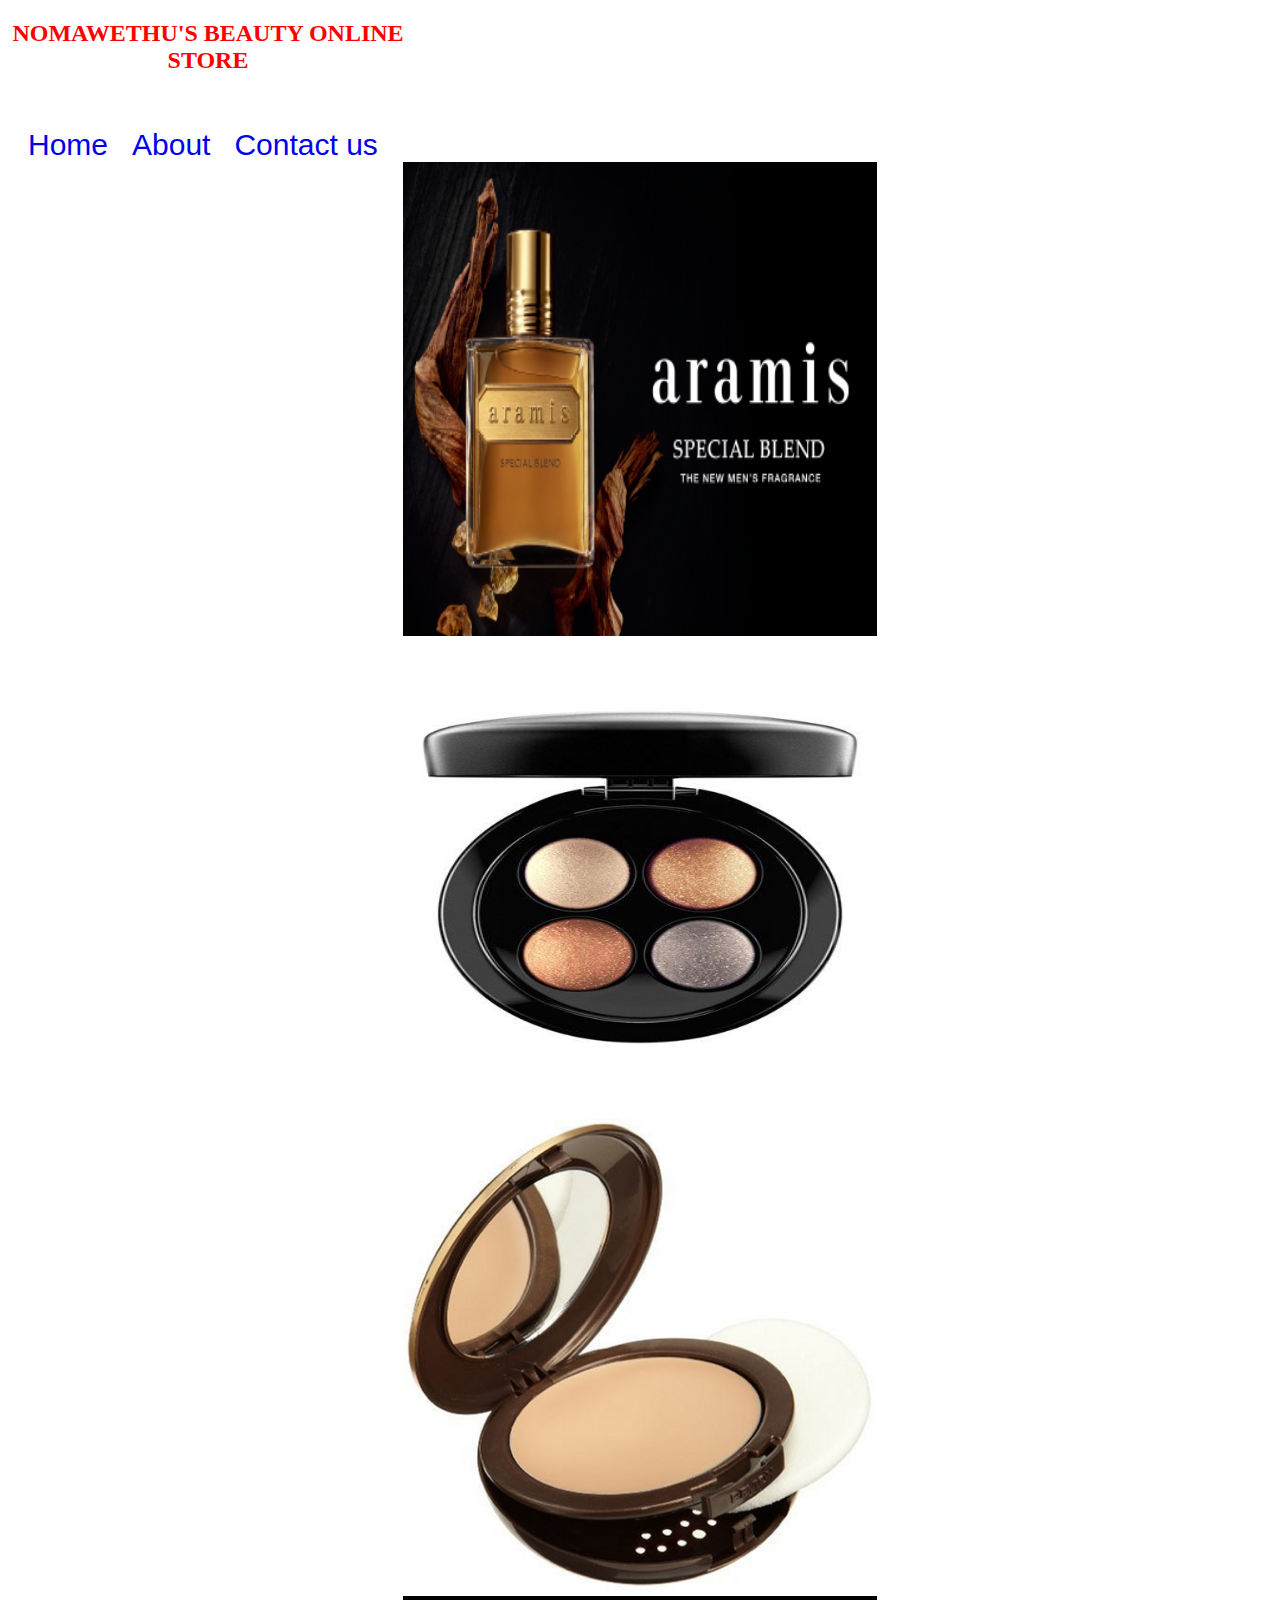
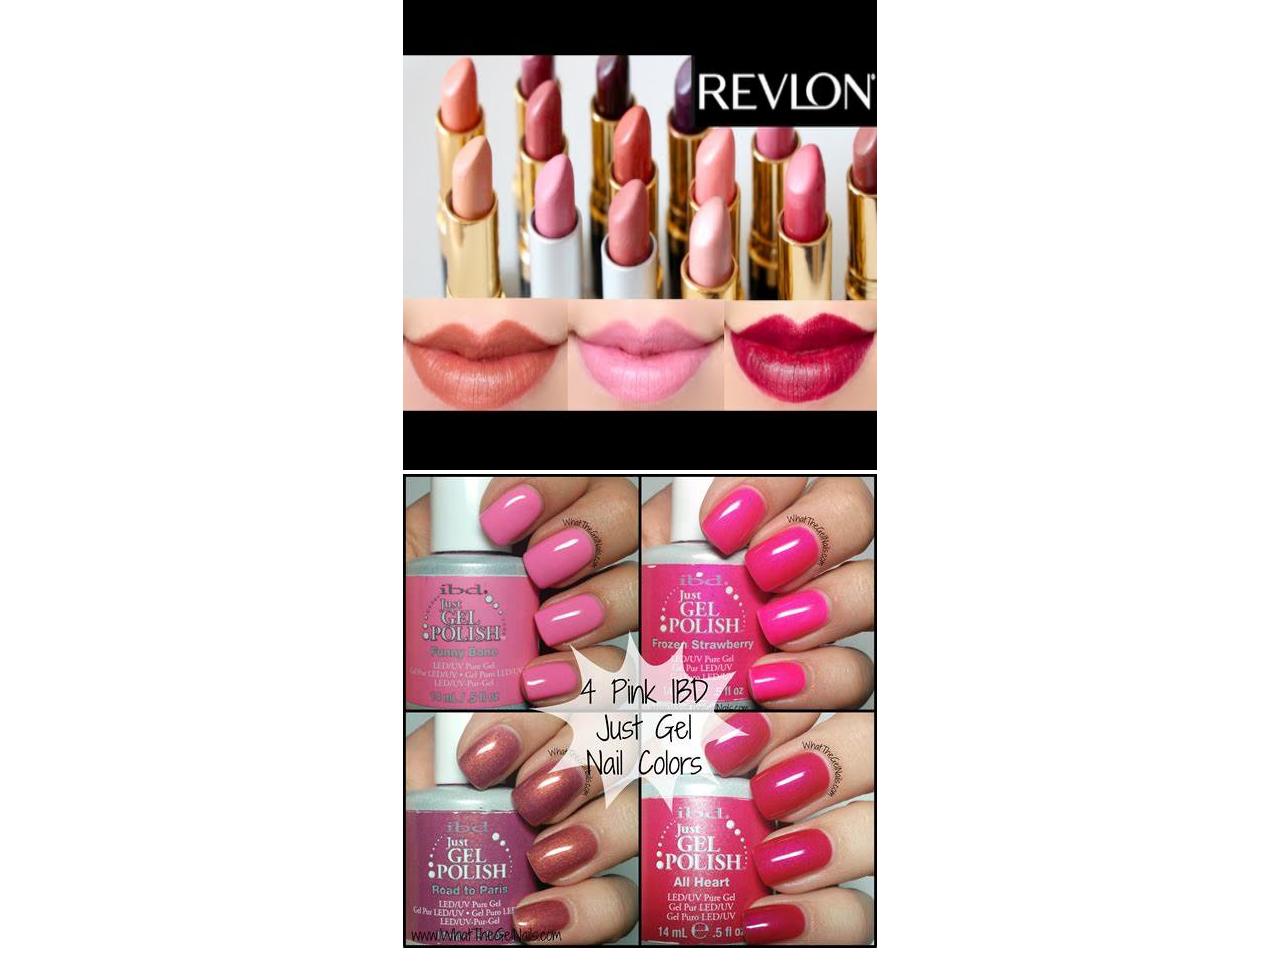
<file: index.html>
<!DOCTYPE html>
<html>
    <head>
         <link rel="stylesheet" href="style.css">
    </head>
    <body>
         <div id="menu">
             <center><b><font size="5" color="red">NOMAWETHU'S BEAUTY ONLINE STORE</font></b></center>
               <br/><br/><br/>
              <a href="index.html">Home</a>
              <a href="about.html">About</a>
              <a href="contact%20us.html">Contact us</a>
        </div>
    </body>
        <div class="gallery">
            <center><a href="cologne.html"><img src="images/cologne%201.png" height="474" width="474"/></a></center>
            <center><a href="eyeshadow.html"><img src="images/eyeshadow%201.jpg" height="474" width="474"/></a></center>
            <center><a href="facepowder.html"><img src="images/face%20powder%201.jpg" height="474" width="474"/></a></center>
            <center><a href="lipstick.html"><img src="images/lipstick%201.jpg" height="474" width="474"/></a></center>
            <center><a href="nail.html"><img src="images/nail%201.jpg" height="474" width="474"/></a></center>
       </div>
</html>
</file>
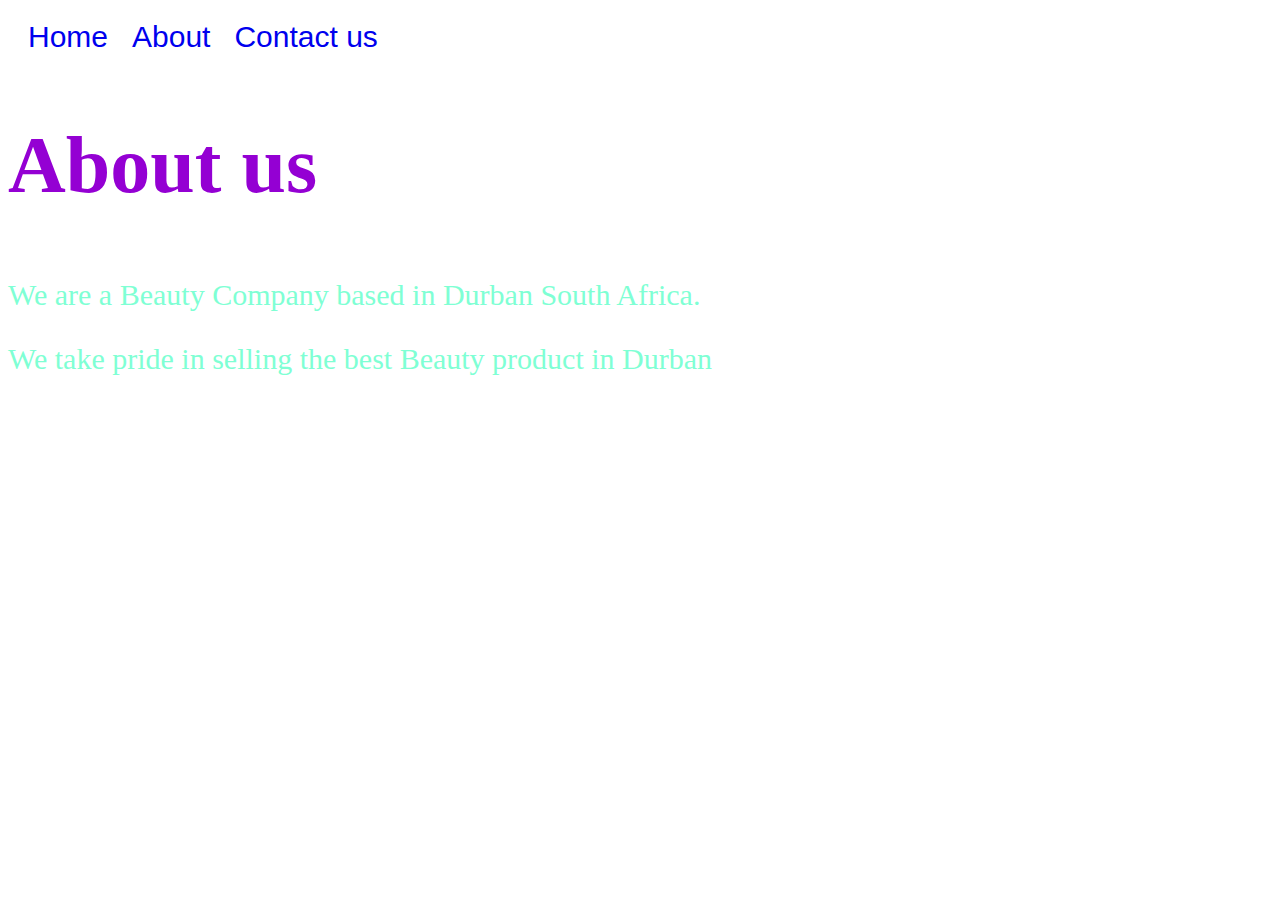
<file: about.html>
<!DOCTYPE html>
<html>
    <head>
        <link rel="stylesheet" href="style.css">
    </head>
    <body>
        <div id="menu">
              <a href="index.html">Home</a>
              <a href="about.html">About</a>
              <a href="contact%20us.html">Contact us</a>
        
        </div>        
        <h2>About us</h2>
        <p>We are a Beauty  Company based in Durban South Africa.</p>
        <p>We take pride in selling the best Beauty product in Durban</p> 
    </body>
</html>
</file>
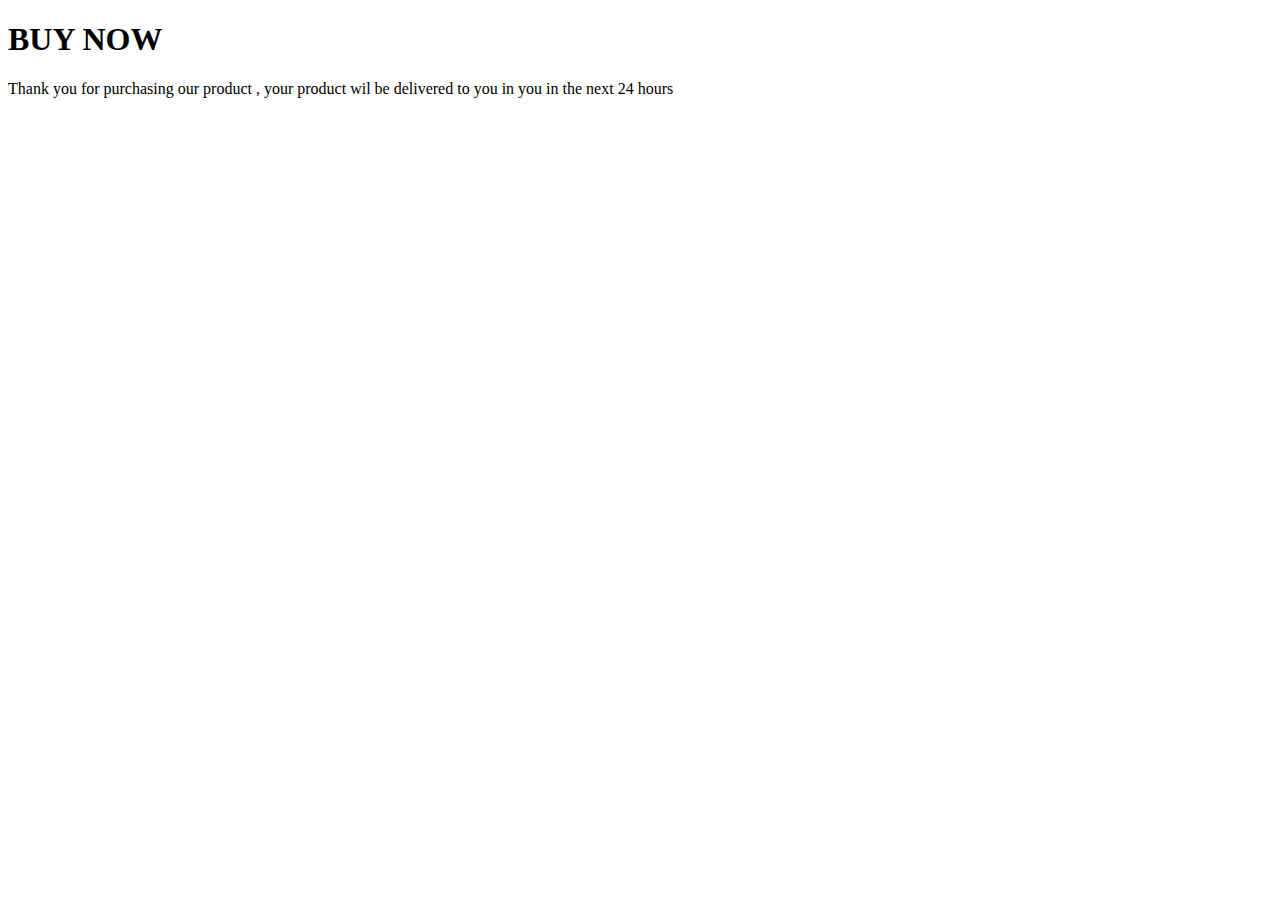
<file: buy now.html>
<!DOCTYPE html>
<html>
     <head>
    
    </head>
    <body>
    <h1>BUY NOW</h1>
        <p>Thank you for purchasing our product , your product wil be delivered to you in you in the next 24 hours</p>
    </body>
</html>
</file>
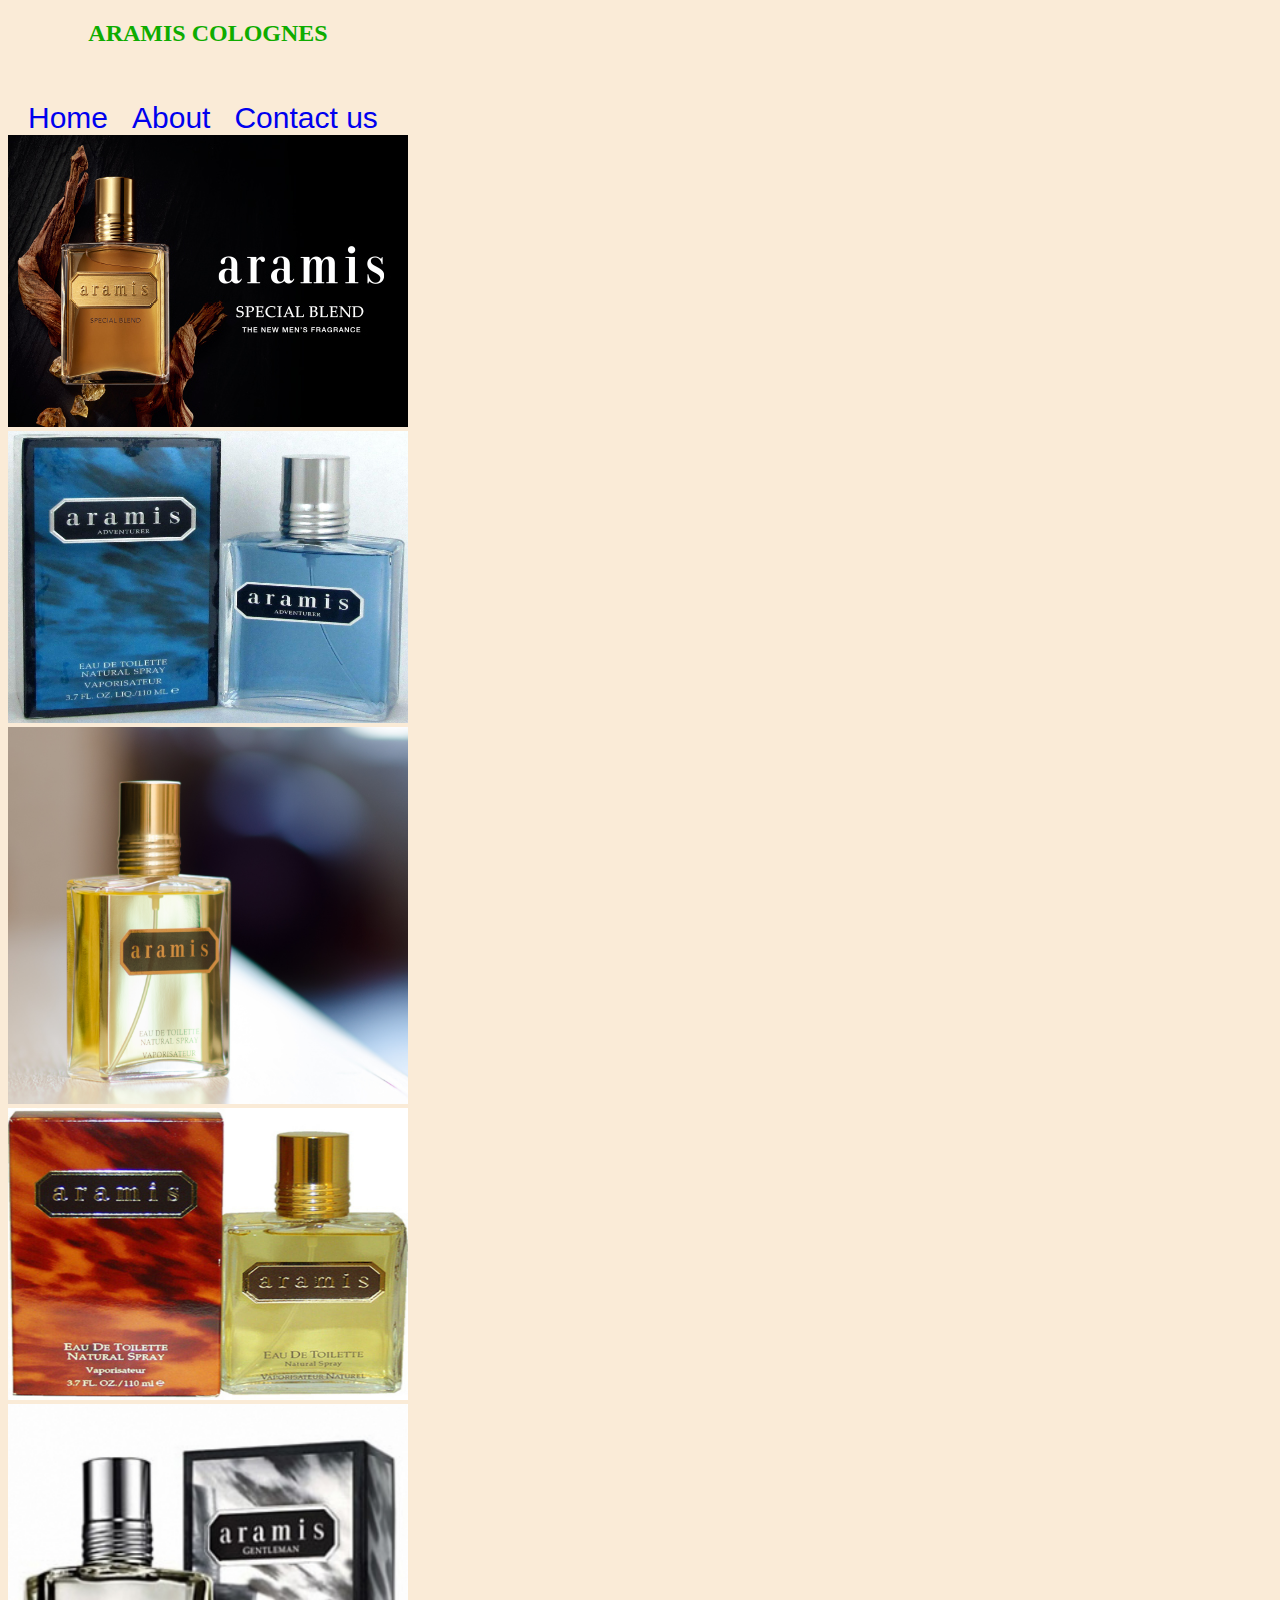
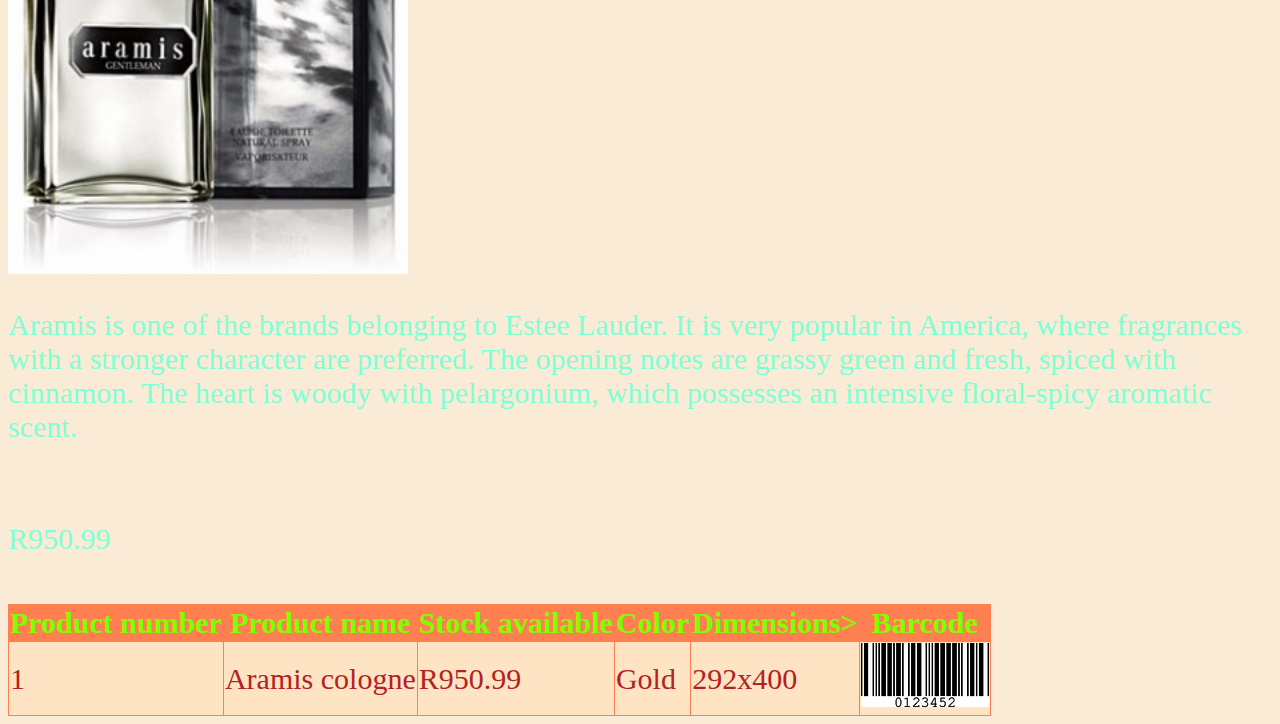
<file: cologne.html>
<!DOCTYPE html>
<html>
    <head>
         <link rel="stylesheet" href="style.css">
    </head>
    <body>
         <div id="menu">
             <center><b><font size="5" color="peach">ARAMIS COLOGNES</font></b></center>
               <br/><br/><br/>
              <a href="index.html">Home</a>
              <a href="about.html">About</a>
              <a href="contact%20us.html">Contact us</a>
         </div>
     <style>
         body{
             background-color: antiquewhite;
         } 
     </style>
        <div class="gallery">
            <img src="images/cologne%201.png"/>
            <br/>
            <img src="images/cologne%202.jpeg" height="292" width="400"/>
            <br/>
            <img src="images/cologne%203.jpg" heigth="292" width="400"/>
            <br/>
            <img src="images/cologne%204.jpg" height="292" width="400"/>
            <br/>
            <img src="images/cologne%205.jpg" heigth="292" width="400"/>
            <p>Aramis is one of the brands belonging to Estee Lauder. It is very popular in America, where fragrances with a stronger character are preferred. The opening notes are grassy green and fresh, spiced with cinnamon. The heart is woody with pelargonium, which possesses an intensive floral-spicy aromatic scent.</p>
            <br>
            <p>R950.99</p>
            <br>
            <table border="1">
              <tr>
                  <th>Product number</th>
                  <th>Product name</th>
                  <th>Stock available</th>
                  <th>Color</th>
                  <th>Dimensions></th>
                  <th>Barcode</th>
             </tr>
             <tr>
                  <td>1</td>
                  <td>Aramis cologne</td>
                  <td>R950.99</td>
                  <td>Gold</td>
                  <td>292x400</td>
                  <td><img src="images/barcode%201%20.png"></td>
             </tr>
            </table>        
       </div>
    </body>
</html>
</file>
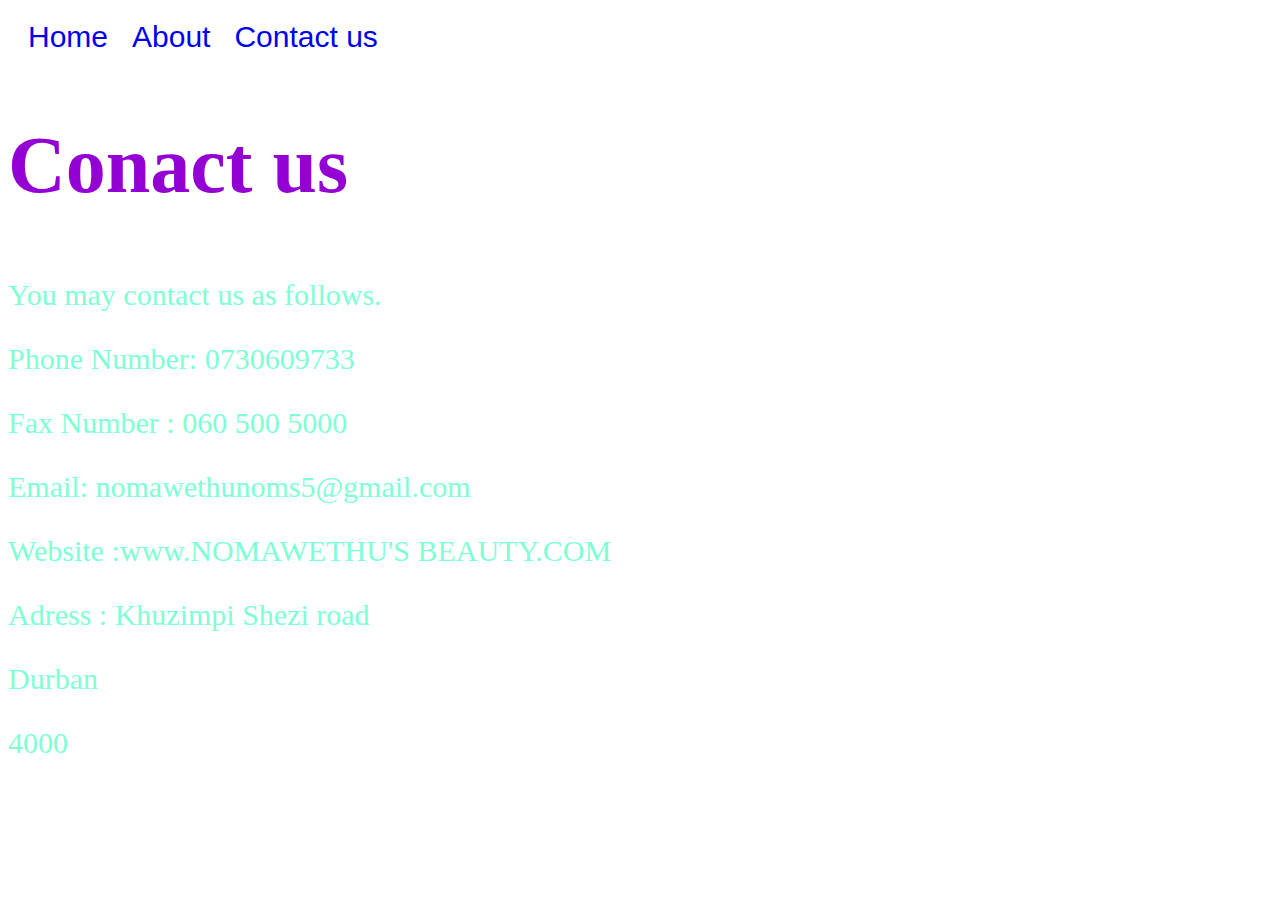
<file: contact us.html>
<!DOCTYPE html>
<html>
    <head>
        <link rel="stylesheet" href="style.css">
    </head>
    <body>
        <div id="menu">
            <a href="index.html">Home</a>  
            <a href="about.html">About</a>
            <a href="contact%20us.html">Contact us</a>
        </div>
        <h2>Conact us</h2>
        <p>You may contact us as follows.</p>
        <p>Phone Number: 0730609733</p>
        <p>Fax Number :  060 500 5000</p>
        <p>Email: nomawethunoms5@gmail.com</p>
        <p> Website :www.NOMAWETHU'S BEAUTY.COM</p>
        <p>Adress : Khuzimpi Shezi road</p>
        <p>Durban</p>
        <p>4000</p>
    </body>
</html>
</file>
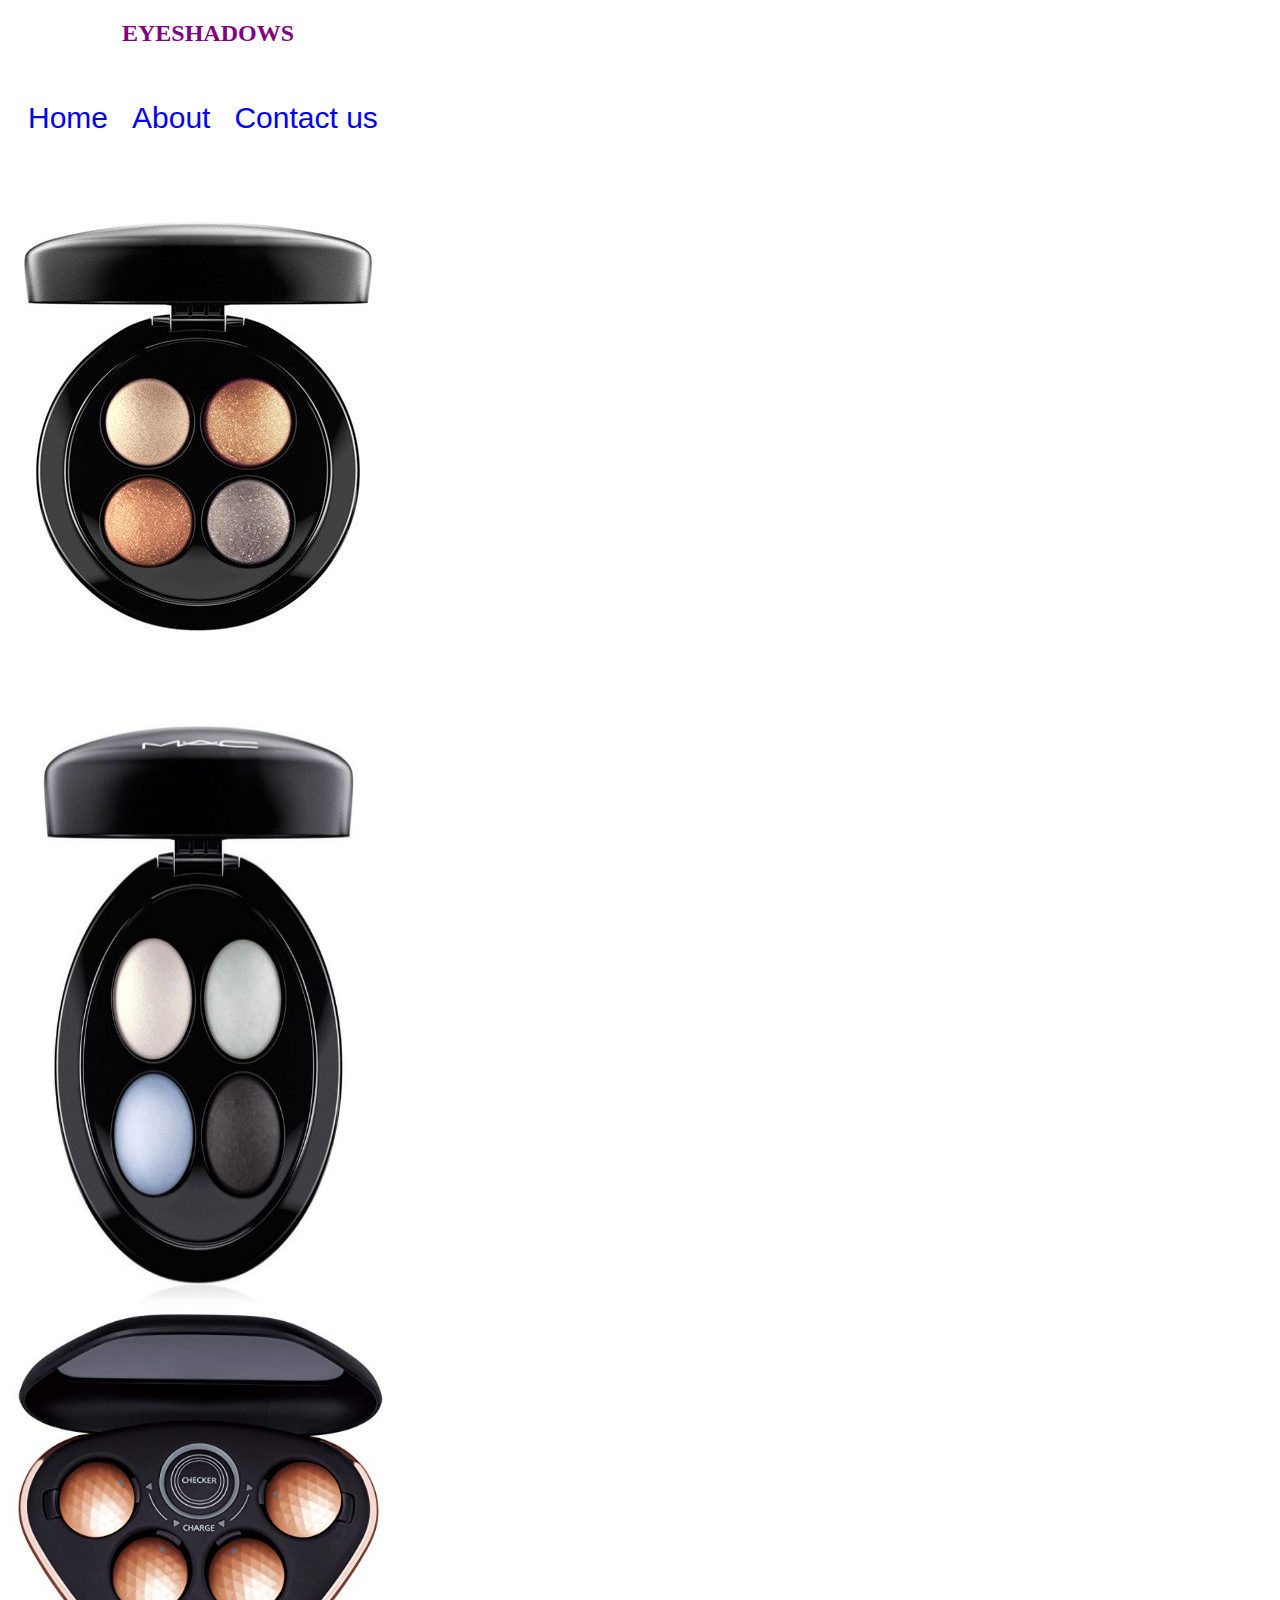
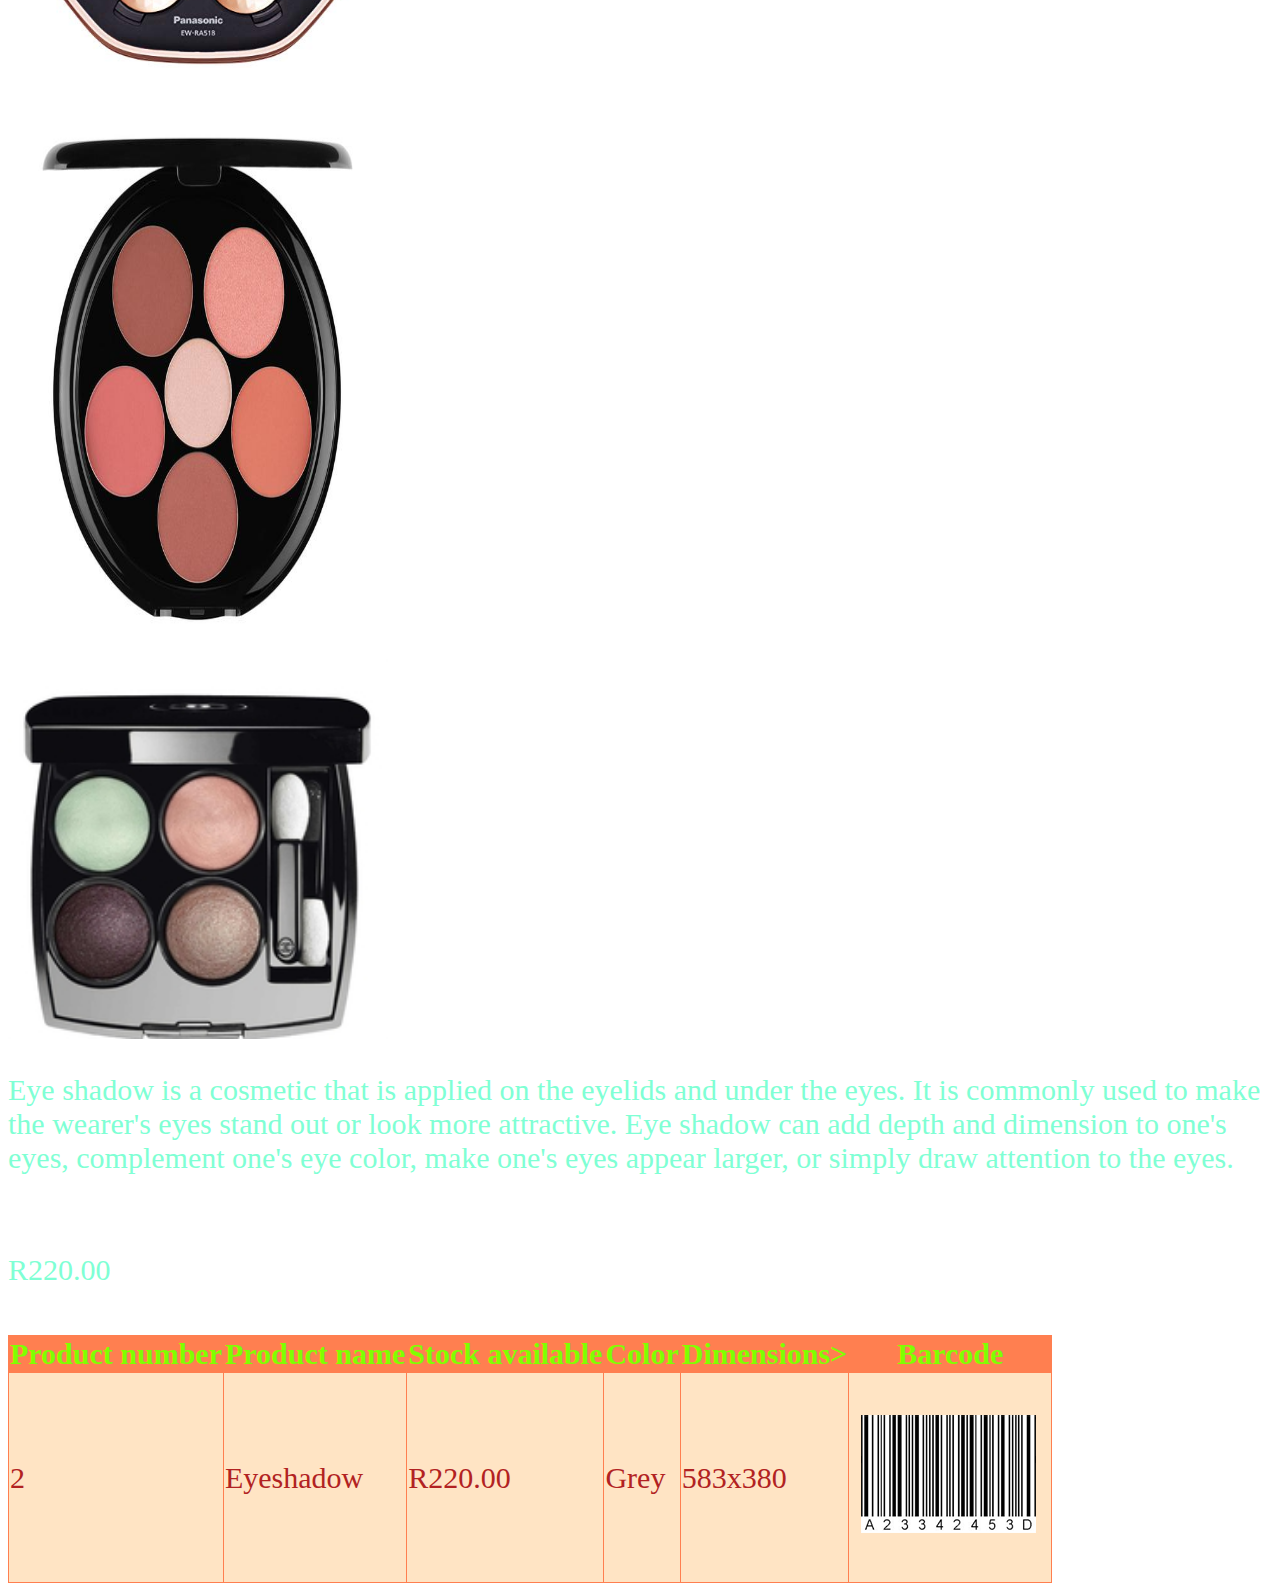
<file: eyeshadow.html>
<!DOCTYPE html>
<html>
    <head>
         <link rel="stylesheet" href="style.css">
    </head>
    <body>
         <div id="menu">
             <center><b><font size="5" color="purple">EYESHADOWS</font></b></center>
               <br/><br/><br/>
              <a href="index.html">Home</a>
              <a href="about.html">About</a>
              <a href="contact%20us.html">Contact us</a>
        
        </div>
    
        <div class="gallery">
            <img src="images/eyeshadow%201.jpg"/>
            <br/>
            <img src="images/eyeshadow%202.jpg" height="583" width="380"/>
            <br/>
            <img src="images/eyeshadow%203.jpg" heigth="583" width="380"/>
            <br/>
            <img src="images/eyeshadow%204.jpg" height="583" width="380"/>
            <br/>
            <img src="images/eyeshadow%205.jpg" heigth="583" width="380"/>
            <p>Eye shadow is a cosmetic that is applied on the eyelids and under the eyes. It is commonly used to make the wearer's eyes stand out or look more attractive. Eye shadow can add depth and dimension to one's eyes, complement one's eye color, make one's eyes appear larger, or simply draw attention to the eyes.</p>
            <br>
            <p>R220.00</p>
            <br>
            <table border="1">
              <tr>
                  <th>Product number</th>
                  <th>Product name</th>
                  <th>Stock available</th>
                  <th>Color</th>
                  <th>Dimensions></th>
                  <th>Barcode</th>
             </tr>
             <tr>
                  <td>2</td>
                  <td>Eyeshadow</td>
                  <td>R220.00</td>
                  <td>Grey</td>
                  <td>583x380</td>
                  <td><img src="images/barcode%202.png"></td>
             </tr>
            </table>  
       </div>
   </body>
</html
</file>
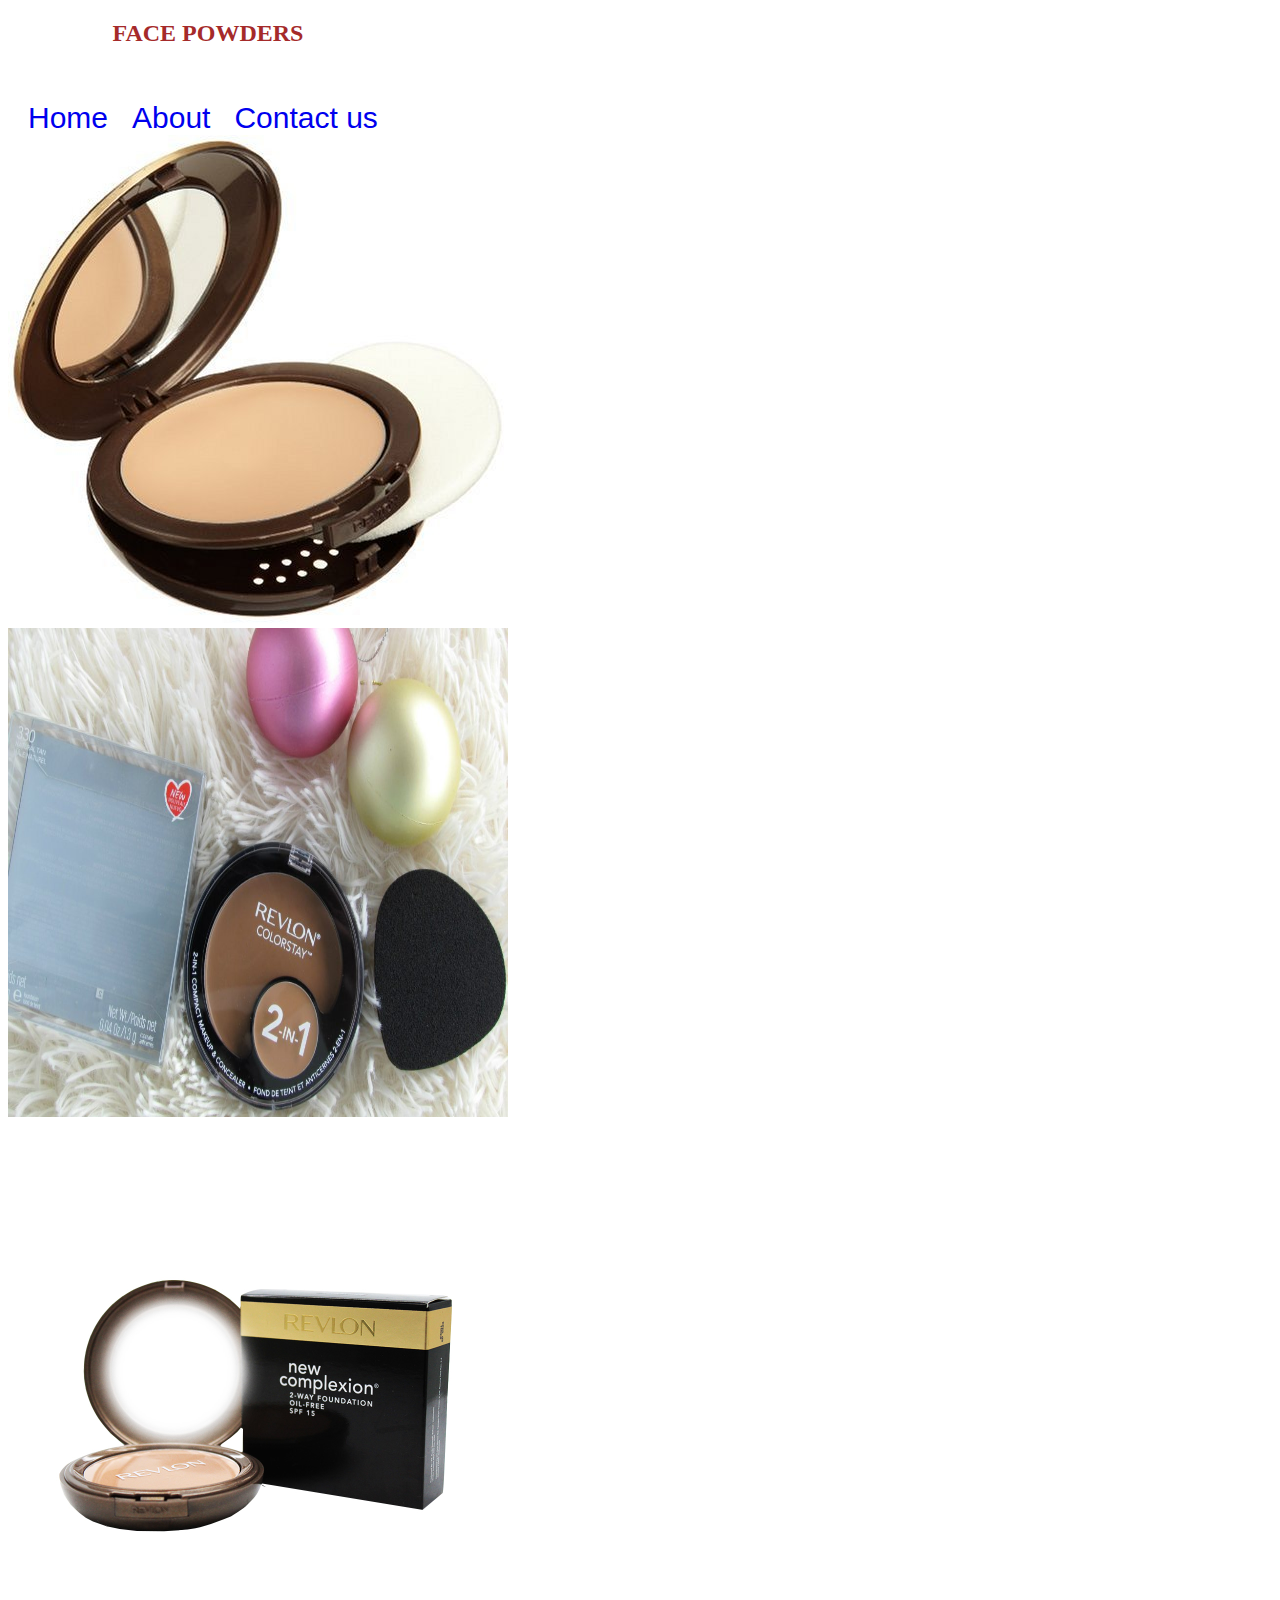
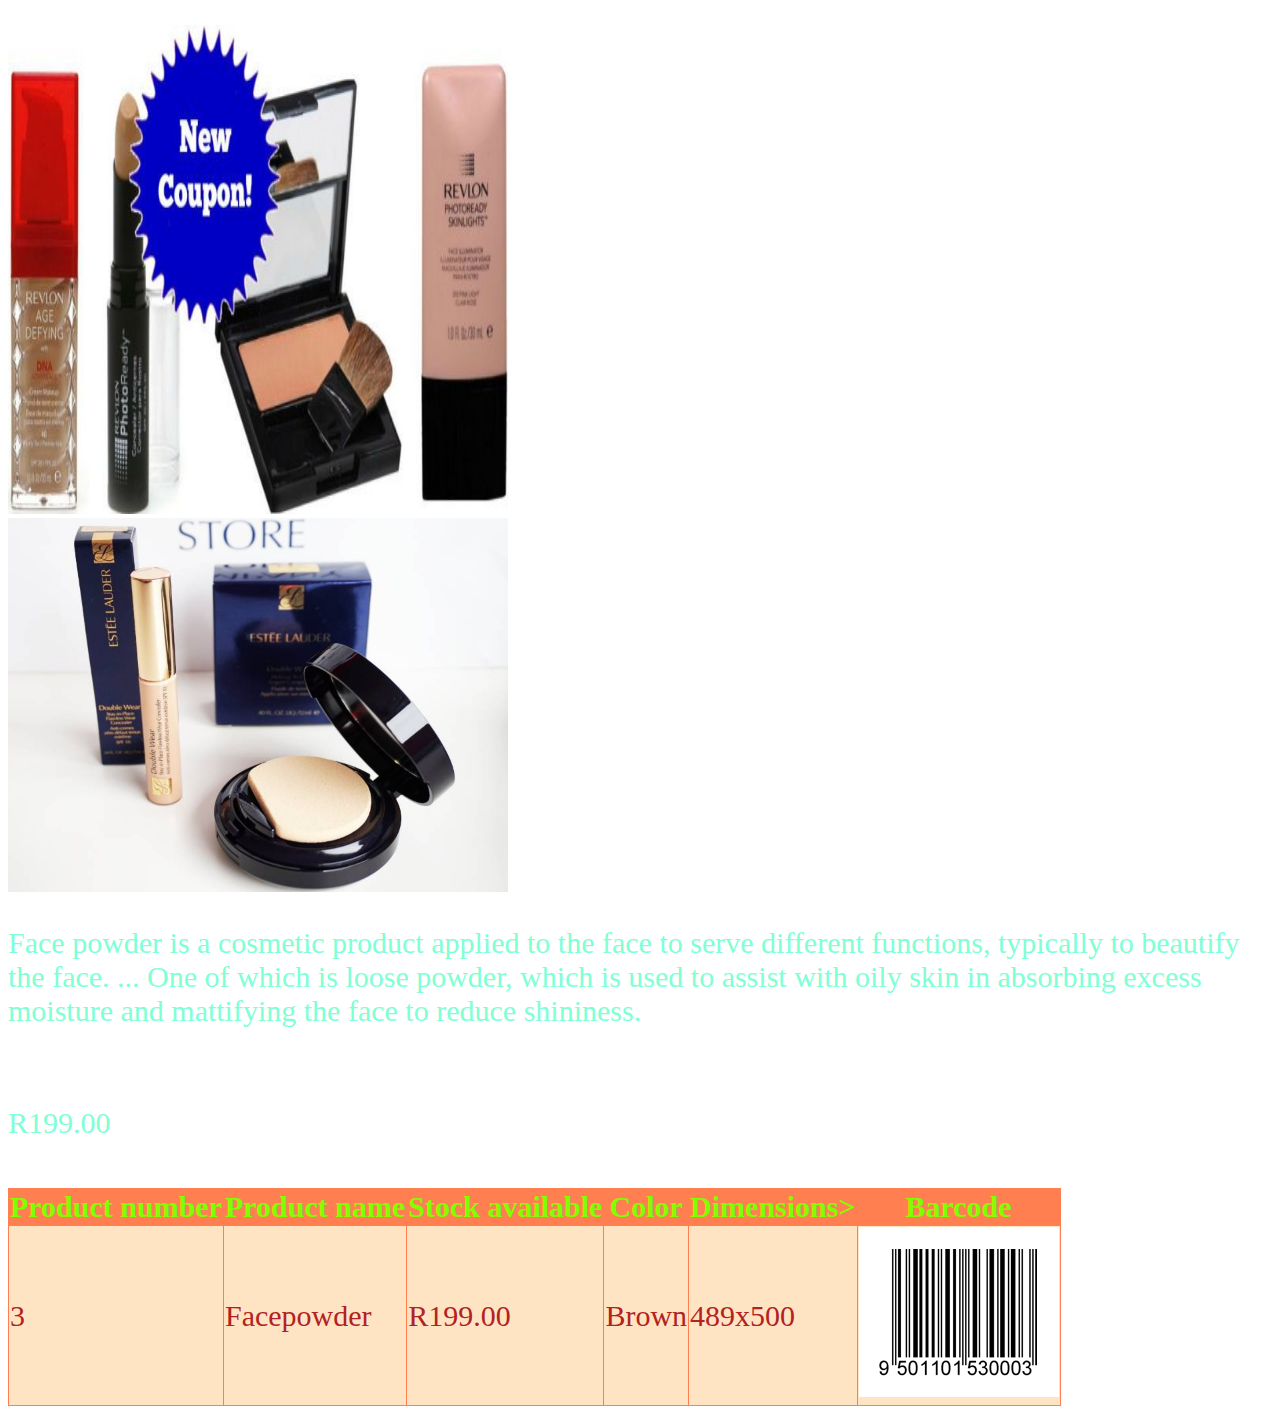
<file: facepowder.html>
<!DOCTYPE html>
<html>
    <head>
         <link rel="stylesheet" href="style.css">
    </head>
    <body>
         <div id="menu">
             <center><b><font size="5" color="brown">FACE POWDERS</font></b></center>
               <br/><br/><br/>
              <a href="index.html">Home</a>
              <a href="about.html">About</a>
              <a href="contact%20us.html">Contact us</a>
        
        </div>
        <div class="gallery">
            <img src="images/face%20powder%201.jpg"/>
            <br/>
            <img src="images/powder%202.jpg" height="489" width="500"/>
            <br/>
            <img src="images/powder%203.jpg" heigth="489" width="500"/>
            <br/>
            <img src="images/powder%204.jpg" height="489" width="500"/>
            <br/>
            <img src="images/powder%205.jpg" heigth="489" width="500"/>
            <p> Face powder is a cosmetic product applied to the face to serve different functions, typically to beautify the face. ... One of which is loose powder, which is used to assist with oily skin in absorbing excess moisture and mattifying the face to reduce shininess.</p>
            <br>
            <p>R199.00</p>
            <br>
            <table border="1">
              <tr>
                  <th>Product number</th>
                  <th>Product name</th>
                  <th>Stock available</th>
                  <th>Color</th>
                  <th>Dimensions></th>
                  <th>Barcode</th>
             </tr>
             <tr>
                  <td>3</td>
                  <td>Facepowder</td>
                  <td>R199.00</td>
                  <td>Brown</td>
                  <td>489x500</td>
                  <td><img src="images/barcode%203.png"></td>
             </tr>
            </table> 
       </div>
    </body> 
</html>
</file>
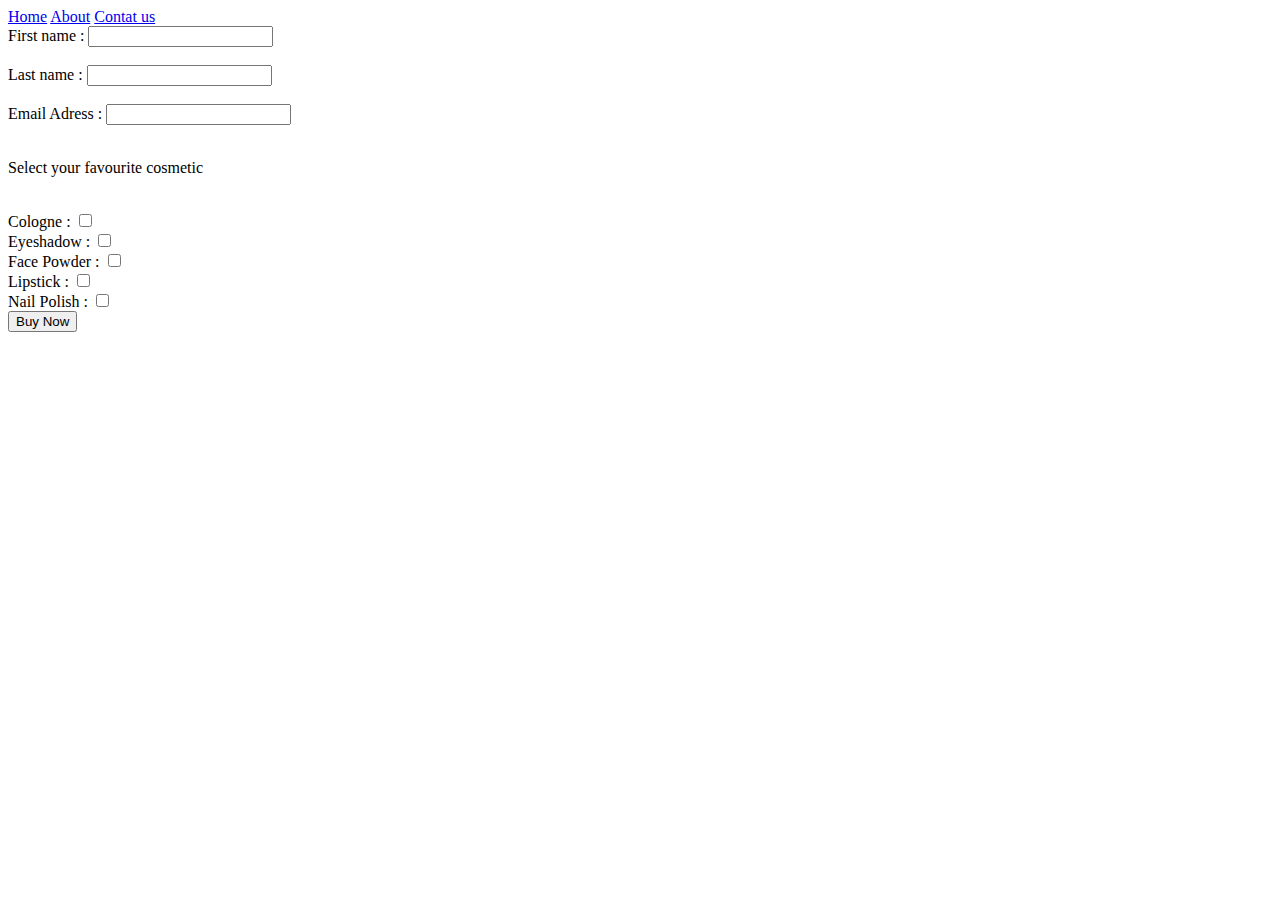
<file: form.html>
<!DOCTYPE html>
<html>
     <head>
    
    </head>
    <body>
         <div id="menu">
         <a href="index.html">Home</a>
         <a href="about.html">About</a>
         <a href="contact%20us.html">Contat us</a>
         </div>
     <form>
          <label for="First name">First name : </label><input type="text" id="first name"/>
          <br/><br/>
          <label for="Last name">Last name : </label><input type="text" id="last name"/>
          <br/><br/>
          <label for="Email Adress">Email Adress : </label><input type="text" id="email adress"/>
          <br/><br/>
          <p>Select your favourite cosmetic</p>
          <br/>
          <label for="Cologne">Cologne : </label><input type="checkbox" name="cosmetic" id="cologne"/>
          <br/>
          <label for="Eyeshadow">Eyeshadow : </label><input type="checkbox" name="Cosmetic" id="eyeshadow"/>
          <br/>
          <label for="Face Powder">Face Powder : </label><input type="checkbox" name="cosmetic" id="face powder"/>
          <br/>
          <label for="Lipstick">Lipstick : </label><input type="checkbox" name="cosmetic" id="lipstick"/>
          <br/>
          <label for="Nail Polish">Nail Polish : </label><input type="checkbox" name="cosmetic" id="nail polish"/>
         <br/>
          <input type="submit" value="Buy Now"/>
    </form> 
    </body>
</html>
</file>
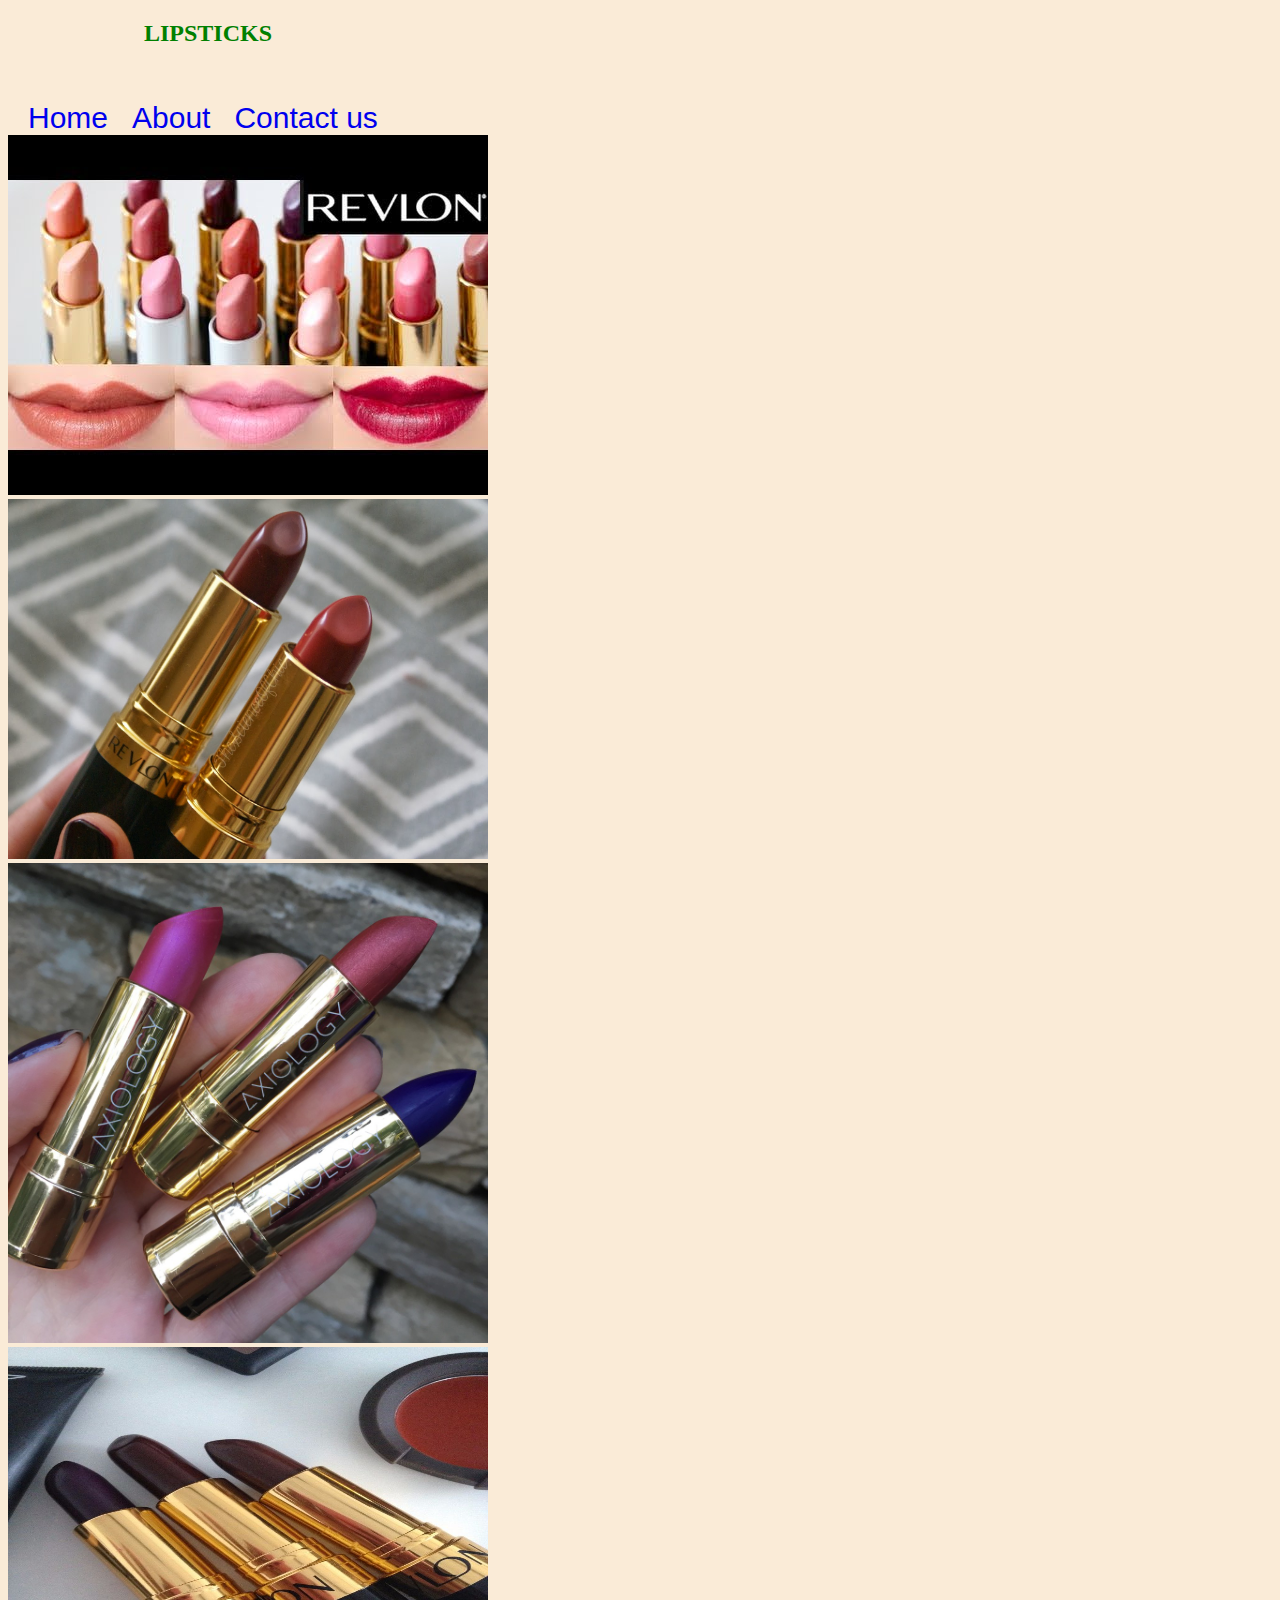
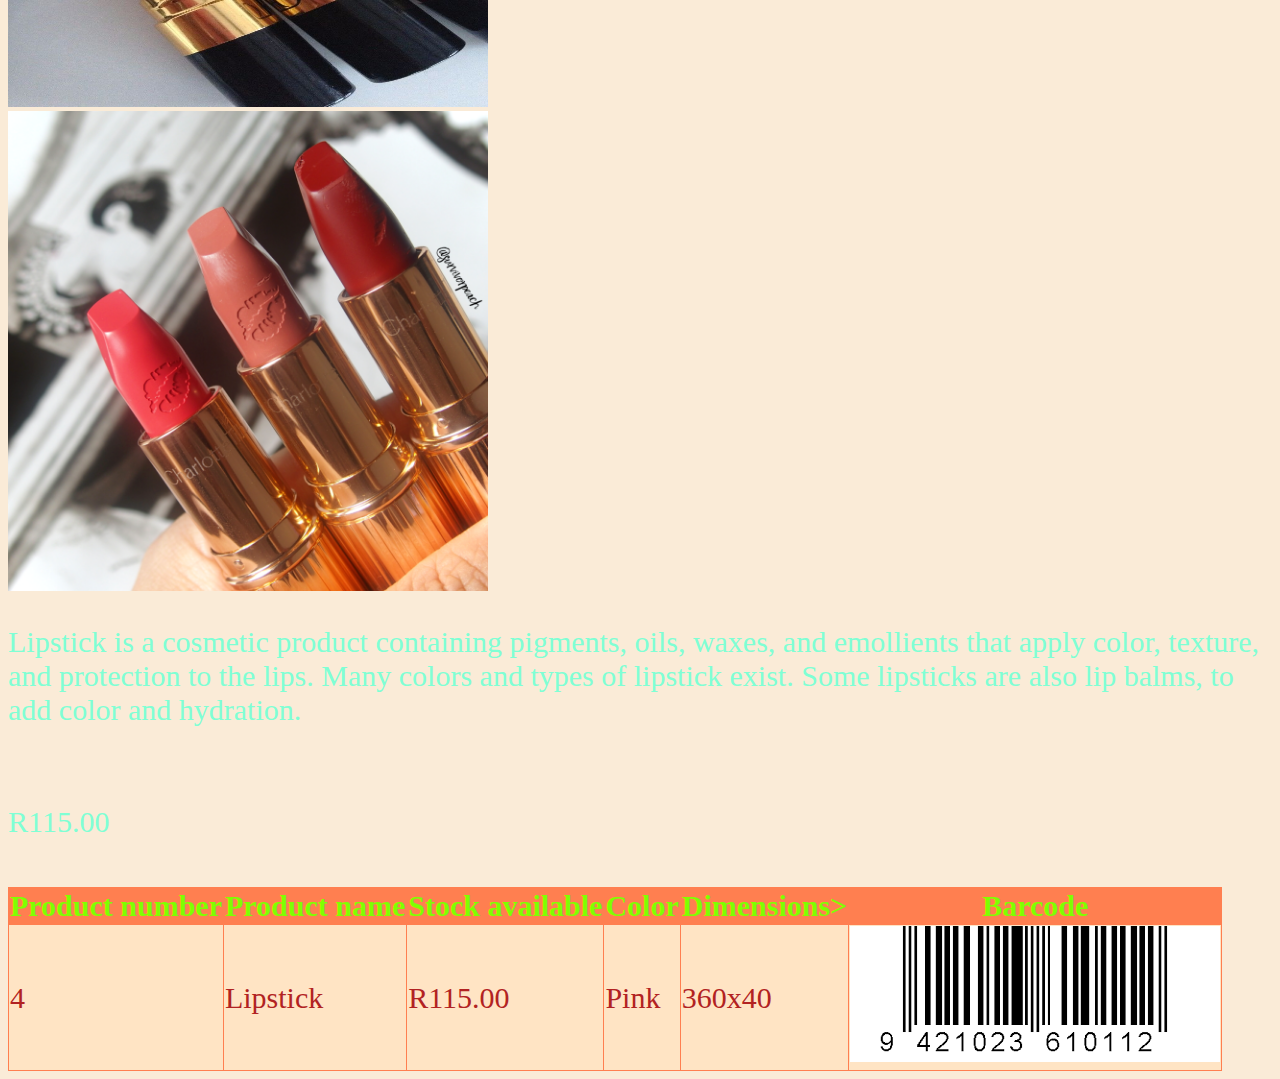
<file: lipstick.html>
<!DOCTYPE html>
<html>
    <head>
         <link rel="stylesheet" href="style.css">
    </head>
    <body>
         <div id="menu">
             <center><b><font size="5" color="green">LIPSTICKS</font></b></center>
               <br/><br/><br/>
              <a href="index.html">Home</a>
              <a href="about.html">About</a>
              <a href="contact%20us.html">Contact us</a>
        
        </div>
        <style>
         body{
             background-color: antiquewhite;
         } 
     </style>
        <div class="gallery">
            <img src="images/lipstick%201.jpg"/>
            <br/>
            <img src="images/lipstick%202.jpg" height="360" width="480"/>
            <br/>
            <img src="images/lipstick%203.jpg" heigth="360" width="480"/>
            <br/>
            <img src="images/lipstick%204.jpg" height="360" width="480"/>
            <br/>
            <img src="images/lipstick%205.png" heigth="360" width="480"/>
            <p>Lipstick is a cosmetic product containing pigments, oils, waxes, and emollients that apply color, texture, and protection to the lips. Many colors and types of lipstick exist. Some lipsticks are also lip balms, to add color and hydration.</p>
            <br>
            <p>R115.00</p>
            <br>
            <table border="1">
              <tr>
                  <th>Product number</th>
                  <th>Product name</th>
                  <th>Stock available</th>
                  <th>Color</th>
                  <th>Dimensions></th>
                  <th>Barcode</th>
             </tr>
             <tr>
                  <td>4</td>
                  <td>Lipstick</td>
                  <td>R115.00</td>
                  <td>Pink</td>
                  <td>360x40</td>
                  <td><img src="images/barcode%204.png"></td>
             </tr>
            </table>      
       </div>
    </body>
 <html/>
</file>
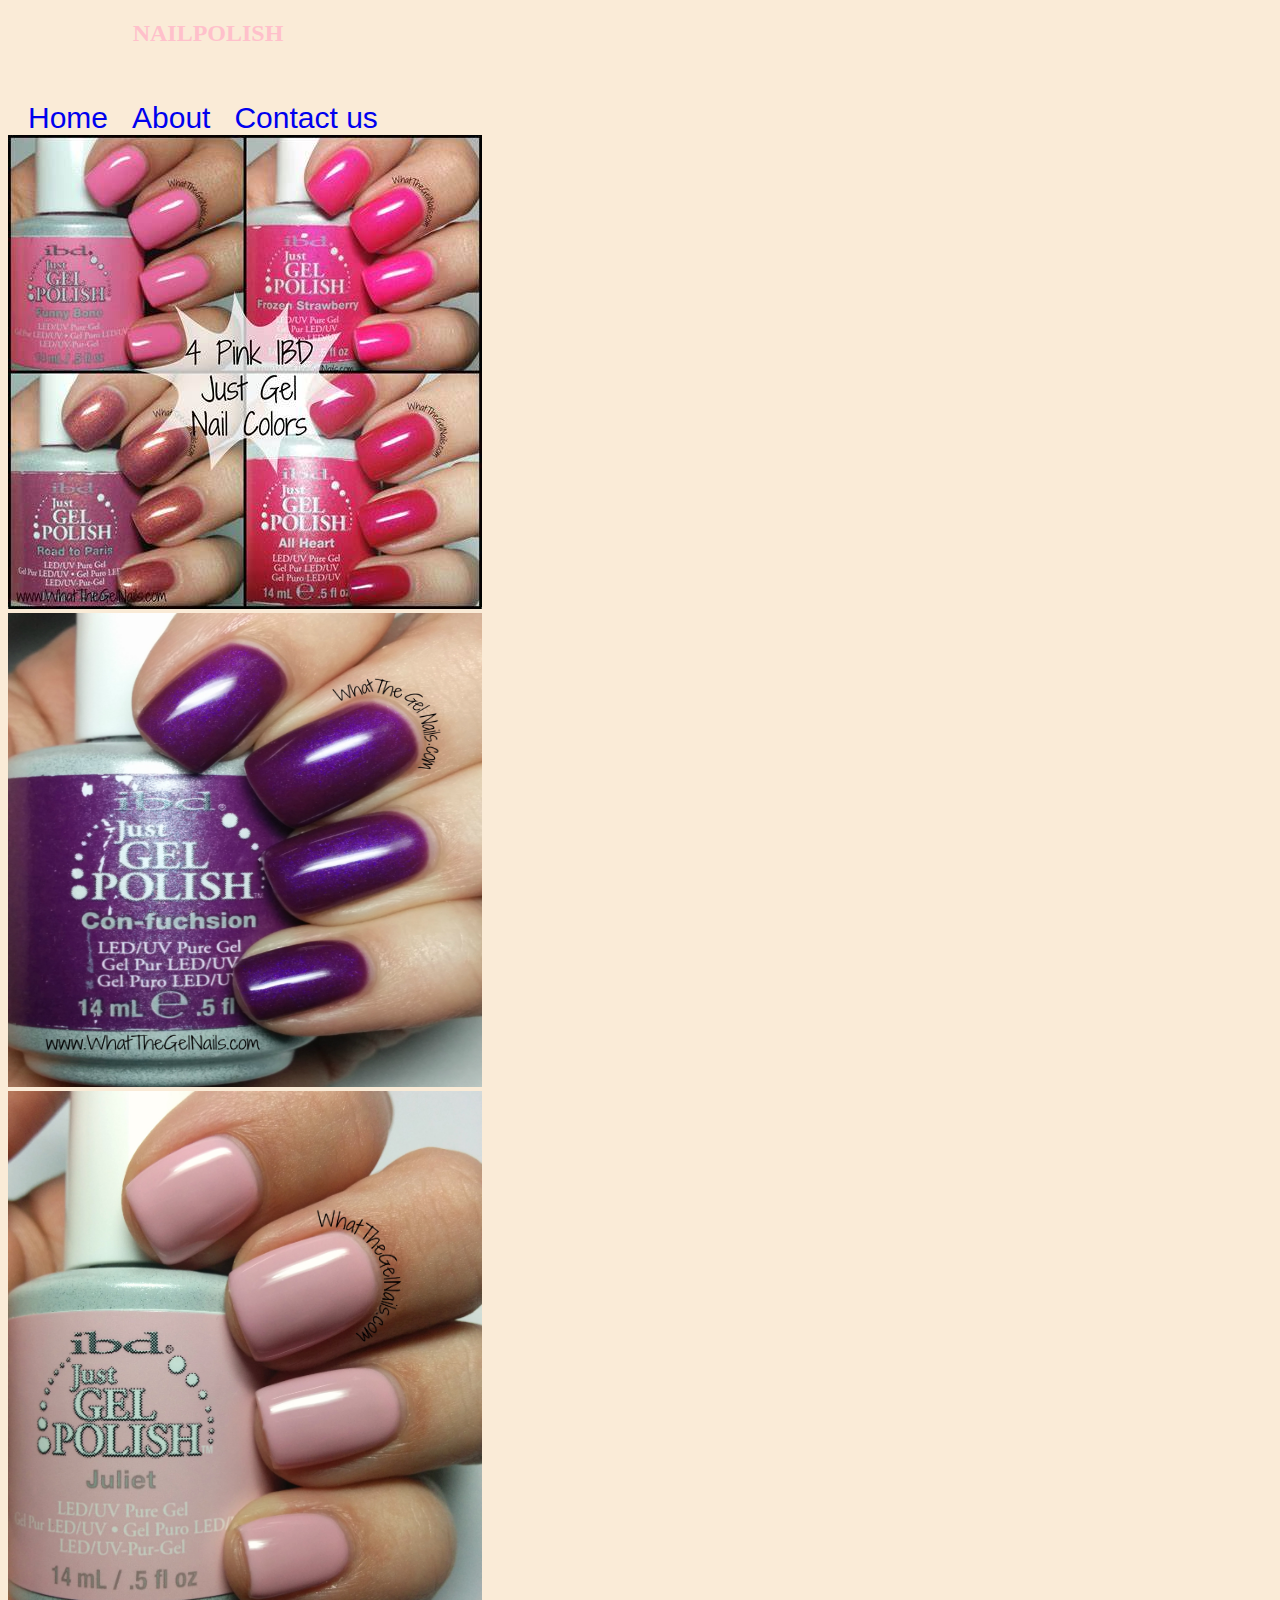
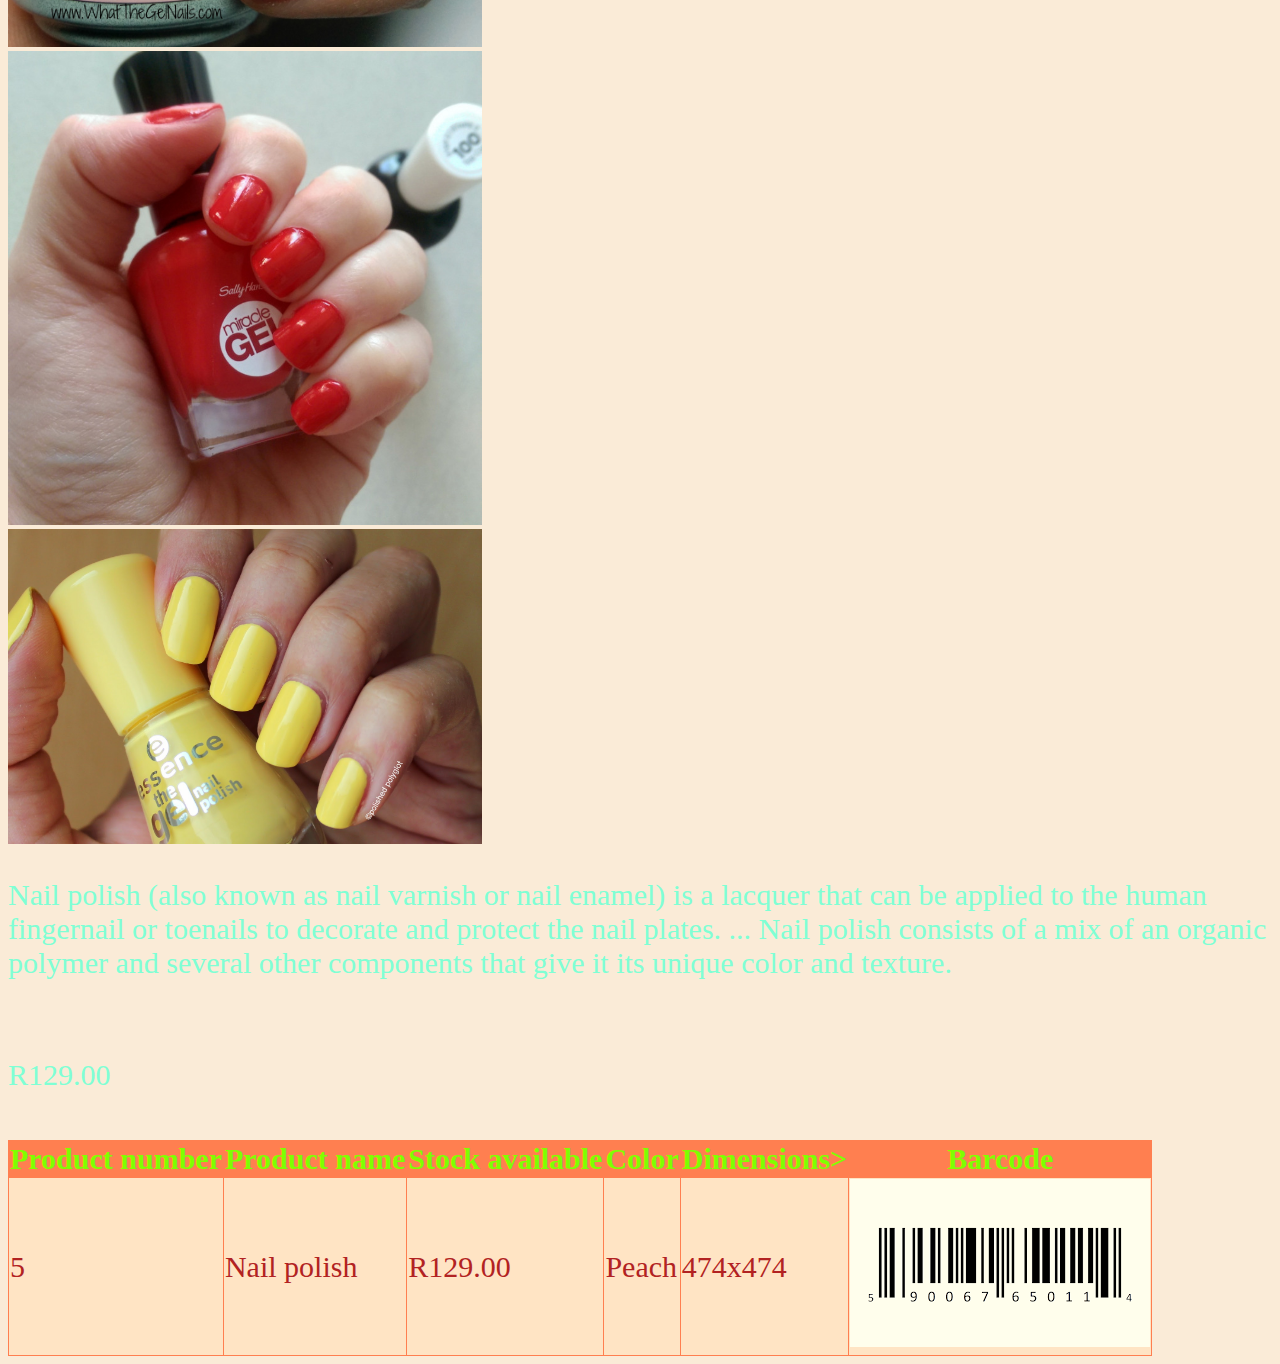
<file: nail.html>
<!DOCTYPE html>
<html>
    <head>
         <link rel="stylesheet" href="style.css">
    </head>
    <body>
         <div id="menu">
             <center><b><font size="5" color="pink">NAILPOLISH</font></b></center>
               <br/><br/><br/>
              <a href="index.html">Home</a>
              <a href="about.html">About</a>
              <a href="contact%20us.html">Contact us</a>
        
        </div>
    <style>
         body{
             background-color: antiquewhite;
         } 
     </style>
        <div class="gallery">
            <img src="images/nail%201.jpg"/>
            <br/>
            <img src="images/nail%202.jpg" height="474" width="474"/>
            <br/>
            <img src="images/nail%203.jpg" heigth="474" width="474"/>
            <br/>
            <img src="images/nail%204.jpg" height="474" width="474"/>
            <br/>
            <img src="images/nail%205.JPG" heigth="474" width="474"/>
            <p>Nail polish (also known as nail varnish or nail enamel) is a lacquer that can be applied to the human fingernail or toenails to decorate and protect the nail plates. ... Nail polish consists of a mix of an organic polymer and several other components that give it its unique color and texture.</p>
            <br>
            <p>R129.00</p>
            <br>
            <table border="1">
              <tr>
                  <th>Product number</th>
                  <th>Product name</th>
                  <th>Stock available</th>
                  <th>Color</th>
                  <th>Dimensions></th>
                  <th>Barcode</th>
             </tr>
             <tr>
                  <td>5</td>
                  <td>Nail polish</td>
                  <td>R129.00</td>
                  <td>Peach</td>
                  <td>474x474</td>
                  <td><img src="images/barcode%205.png"></td>
             </tr>
            </table>
       </div>
   </body>
</html>
</file>
<file: style.css>
.gallery img{
    width: 100;
}

h2{
    color: darkviolet;
    font-family: fantasy;
    font-size: 80px;
}

#menu{
    background-color: aqua
    height: 40px;
    width: 400px;
    padding-top: 12px;
}

p{
    color: firebrick;
    font-family: fantasy;
    font-size: 30px;
    color: aquamarine;
}

#menu a{
    font-family: helvetica,cursive;
    font-size: 30px;
    text-decoration: none;
    font-weight: 800px;
    
    padding-left: 20px;
    padding-bottom: 20px;
    
}

#menu a:hover{
    color: 5077bd;  
}
table{
    font-family: cursive;
    border-collapse: collapse;
    border-style: solid;
    border-color: coral;
}

th{
    font-weight: 800;
    background-color: coral;
    color: chartreuse;
    font-size: 30px;
    
}
td{
    font-weight: 400;
    color: firebrick;
    background-color: bisque;
    font-size: 30px;
}
</file>
